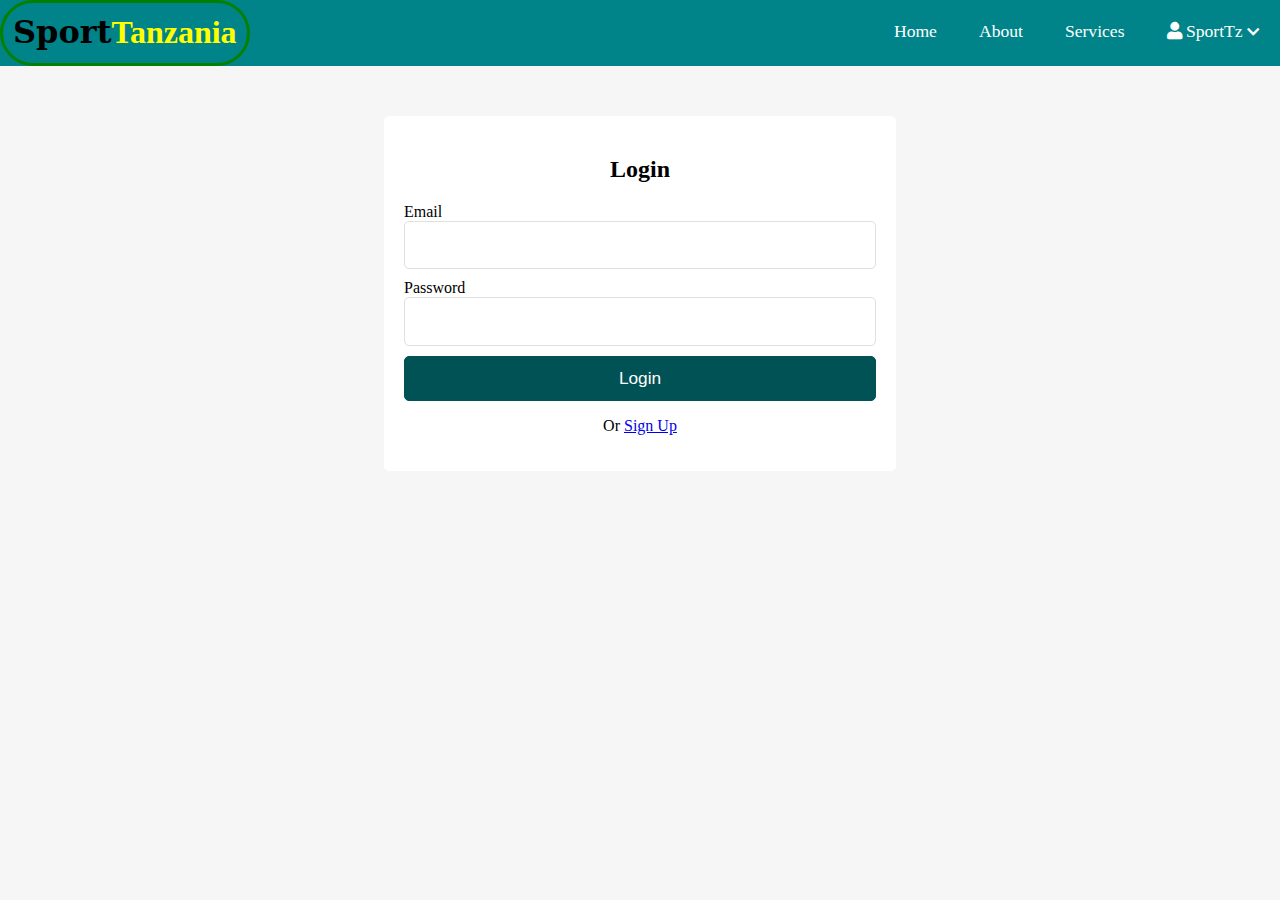
<file: login.html>
<!DOCTYPE html>
<html lang="en">
<head>
	<meta charset="utf-8">
	<meta name="viewport" content="width=device, initial-scale=1.0">
	<title>login</title>
	<!--fontawesome-->
	<link rel="stylesheet" href="https://use.fontawesome.com/releases/v5.8.1/css/all.css">
	<!--customized styling-->
	<link rel="stylesheet" type="text/css" href="css/style.css">
	<!--google font-->
	<link href="https://fonts.googleapis.com/css?family=Norican" rel="stylesheet"> 
</head>
<body>
	<!--title-->
	<header>
		<div class="logo">
			<h1 class="logo-text"><span class="tz" style="font-family: 'serif', cursive; color: black;">Sport</span>Tanzania</h1>
		</div>
		<i class="fa fa-bars menu-toggle"></i>
		<!--navigation-->
		<ul class="nav">
			<li><a href="index.html">Home</a></li>
			<li><a href="about.html">About</a></li>
			<li><a href="service.html">Services</a></li>
			<li>
				<a href="#"><i class="fa fa-user"></i> SportTz <i class="fa fa-chevron-down"></i></a>
				<ul>
					<li><a href="#">Dashbord</a></li>
					<li><a href="register.html" class="logout">Logout</a></li>
				</ul>
			</li>
		</ul>
	</header>
	<!--form--->
	<div class="auth-content">
		<form action="register.html" method="POST">
			<h2 class="form-title">Login</h2>
			<div>
				<label>Email</label>
				<input type="text" name="username" class="text-input">
			</div>
			<div>
				<label>Password</label>
				<input type="password" name="password" class="text-input">
			</div>
			<div>
				<button type="submit" name="login-btn" class="btn-big">Login</button>
			</div>
			<p>Or <a href="register.html">Sign Up</a></p>
		</form>
	</div>
	<!--// end of form--->
<!--JQuery-->
<script type="text/javascript" src="https://cdnjs.cloudflare.com/ajax/libs/jquery/3.4.1/jquery.min.js"></script>
				
<!--custom script-->
<script src="js/script.js"></script>
</body>
</html>
</file>
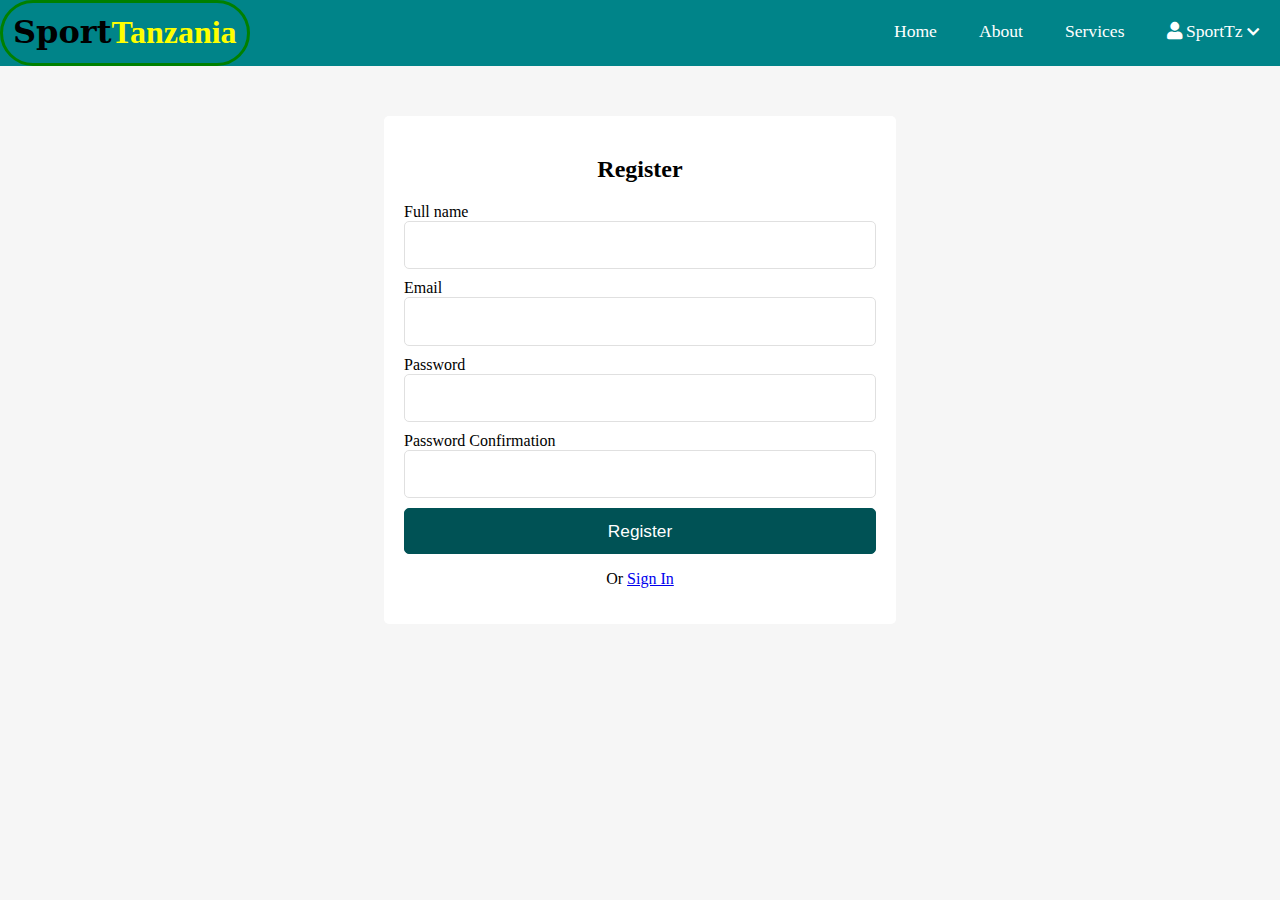
<file: register.html>
<!DOCTYPE html>
<html lang="en">
<head>
	<meta charset="utf-8">
	<meta name="viewport" content="width=device, initial-scale=1.0">
	<title>register</title>
	<!--fontawesome-->
	<link rel="stylesheet" href="https://use.fontawesome.com/releases/v5.8.1/css/all.css">
	<!--customized styling-->
	<link rel="stylesheet" type="text/css" href="css/style.css">
	<!--google font-->
	<link href="https://fonts.googleapis.com/css?family=Norican" rel="stylesheet"> 
</head>
<body>
	<!--title-->
	<header>
		<div class="logo">
			<h1 class="logo-text"><span class="tz" style="font-family: 'serif', cursive; color: black;">Sport</span>Tanzania</h1>
		</div>
		<i class="fa fa-bars menu-toggle"></i>
		<!--navigation-->
		<ul class="nav">
			<li><a href="index.html">Home</a></li>
			<li><a href="about.html">About</a></li>
			<li><a href="service.html">Services</a></li>
			<li>
				<a href="#"><i class="fa fa-user"></i> SportTz <i class="fa fa-chevron-down"></i></a>
				<ul>
					<li><a href="#">Dashbord</a></li>
					<li><a href="register.html" class="logout">Logout</a></li>
				</ul>
			</li>
		</ul>
	</header>
	<!--form--->
	<div class="auth-content">
		<form action="register.html" method="POST">
			<h2 class="form-title">Register</h2>
			<div>
				<label>Full name</label>
				<input type="text" name="fullname" class="text-input">
			</div>
			<div>
				<label>Email</label>
				<input type="email" name="email" class="text-input">
			</div>
			<div>
				<label>Password</label>
				<input type="password" name="password" class="text-input">
			</div>
			<div>
				<label>Password Confirmation</label>
				<input type="password" name="passwordConf" class="text-input">
			</div>
			<div>
				<button type="submit" name="register-btn" class="btn-big">Register</button>
			</div>
			<p>Or <a href="login.html">Sign In</a></p>
		</form>
	</div>
	<!--// end of form--->
<!--JQuery-->
<script type="text/javascript" src="https://cdnjs.cloudflare.com/ajax/libs/jquery/3.4.1/jquery.min.js"></script>
				
<!--custom script-->
<script src="js/script.js"></script>
</body>
</html>
</file>
<file: css/style.css>
*{
	box-sizing: border-box;
}
html,
body{
	height: 100%;
	padding: 0px;
	margin: 0px;
	background: #f6f6f6;
}
header{
	background: #008489;
	height: 66px;
}
header *{
	color: rgb(255, 255, 255);
}
header .logo{
	float: left;
	height: inherit;
	border: 3px solid rgb(0, 128, 0);
	border-radius: 50px;
	cursor: pointer;
}
header .logo-text{
	margin: 10px;
    font-family: 'Norican', cursive;
    font-family: 'Cantata One', serif;
    color: rgb(255, 255, 0);
}
span{
	color:#05f7ff;
}
header ul{
	float: right;
	margin:0px;
	padding: 0px;
	list-style: none;
	font-size: 1.0em;
}
header ul li{
	float: left;
	position: relative;
}
header ul li ul{
	position: absolute;
	top: 66px;
	right: 0px;
	left: 0px;
	width: 180px;
	display: none;
	z-index: 88888;
}
header ul li ul li{
	width: 100%;
}
header ul li ul li a{
	padding: 10px;
	background: #fff;
	color: #444;
}
header ul li ul li a:hover{
	background: #d5d6d6;
	padding: 10px;
}
header ul li:hover ul{
	display: block;
}
header ul li a{
	display: block;
	padding: 21px;
	font-size: 1.1em;
	text-decoration: none;
}
header ul li a:hover{
	background: #006669;
	transition: 0.5s;
	padding: 21px;
}
.fa-chevron-down{
	font-size: .8em;
}
header .menu-toggle{
	display: none;
}
.page-wrapper, .section{
	min-height: 100%;
}
.clearfix::after{
	content: '';
	display: block;
	clear: both;
}
.btn{
	padding: 5px 10px;
	position: absolute;
	bottom: 10px;
	right: 10px;
	border: 1px solid #005255;
	border: 1px solid .25rem;
	text-decoration: none;
	line-height: 1.3rem;
	font-size: .9em;
}
.btn-big{
	padding: .7rem 1.3rem;
	color: #fff!important;
	background: #005255;
	border: 1px solid .25rem;
	border: 1px solid #005255;
	border-radius: 5px;
	font-size: 1.08em;
}
.btn:hover{
	color: #fff!important;
	background: #005255;
	transition: .25s;
}
.text-input{
	padding: .7rem;
	display: block;
	width: 100%;
	border-radius: 5px;
	border: 1px solid #e0e0e0;
	outline: none;
	color: #444;
	line-height: 1.5rem;
	font-size: 1.2em;
}
/*	post slider	*/
.post-slider{
	position: relative;
}
.post-slider .next{
	position: absolute;
	top: 50%;
	right: 30px;
	cursor: pointer;
	cursor:pointer;
	border: 1px solid grey;
	border-radius: 50%;
	padding: 7px;
	font-size: 2em;
	color: #006669;
}
.post-slider .prev{
	position: absolute;
	top: 50%;
	left: 30px;
	cursor:pointer;
	border: 1px solid grey;
	border-radius: 50%;
	padding: 7px;
	font-size: 2em;
	color: #006669;
}
.post-slider .slider-title{
	text-align: center;
	color: #444;
}
.post-slider .post-wrapper{
	width: 84%;
	height: 350px;
	margin: 0px auto;
	overflow: hidden;
	padding: 10px 0px 10px 0px;
}
.page-wrapper a:hover{
	color: #000666;
}
.post-slider .post-wrapper .post{
	width: 300px;
	height: 350px;
	margin: 0px 10px;
	display: inline-block;
	background: #fff;
	border-radius: 5px;
	box-shadow: 1rem 1rem 1rem -1rem #a0a0a033;
}
.post-slider .post-wrapper .post .post-info{
	margin: 5px;
	padding: 0px 5px;
	height: 120px;
	color: inherit;
}
.post-slider .post-wrapper .post a{
	text-decoration: none;
}
.post-slider .post-wrapper .post .slider-image{
	width: 100%;
	height: 200px;
	border-top-left-radius: 5px;
	border-top-right-radius: 5px;
}
/**	contents **/
.content{
	width: 90%;
	margin: 30px auto 30px;
}
.content .main-content{
	width: 70%;
	float: left;
}
.content .main-content.single{
	background: #fff;
	padding: 20px 50px;
	font-size: 1.1em;
	border-radius: 5px;
}
.content .main-content.single .post-title{
	text-align: center;
	margin-bottom: 40px;
}
.content .popular .post{
	border-top: 1px solid #e0e0e0;
	margin-top: 10px;
	padding-top: 10px;
}
.content .popular .post img{
	height: 60px;
	width: 75px;
	float: left;
	margin-right: 10px;
}
.content .main-content .post{
	width: 95%;
	height: 270px;
	margin: 20px auto;
	border-radius: 5px;
	background: #fff;
	position: relative;
}
.content .main-content .post .post-image{
	width: 40%;
	height: 100%;
	float: left;
}
.content .main-content .post .post-preview{
	width: 60%;
	padding: 10px;
	float: right;
}
.content .main-content .post .post-preview a{
	text-decoration: none;
	color: #444;
}
.content .main-content .post .post-preview i{
	color: #757575;
	font-size: .8em;
}
.content .main-content .post .preview-text{
	line-height: 1.1em;
	font-size: 1.0em;
	color: #444;
}
.content .main-content .recent-post-title{
	margin: 20px;
	color: #444;
}
.content .sidebar{
	width: 30%;
	float: left;
}
.content .sidebar.single{
	padding: 0px 10px;
}
.content .sidebar .section{
	background: #fff;
	padding: 20px;
	border-radius: 5px;
	margin-bottom: 20px;
}
.content .sidebar .section .post a{
	text-decoration: none;
	color: #000;
}
.content .sidebar .section .post a:hover{
	color: blue;
}
.content .sidebar .section .section-title{
	margin-top: 10px 0px 10px 0px;
}
.content .sidebar .section.search{
	margin-top: 80px;
}
.content .sidebar .section.topics ul{
	margin: 0px;
	padding: 0px;
	list-style: none;
	border-top: 1px solid #e0e0e0;
}
.content .sidebar .section.topics ul li a{
	display: block;
	text-decoration: none;
	padding: 15px 0px 15px 0px;
	border-bottom: 1px solid #e0e0e0;
	transition: all 0.35s;
}
.content .sidebar .section.topics ul li a:hover{
	padding-left: 10px;
	transition: all 0.35s;
}
/**form auth-pages**/
.auth-content{
	width: 40%;
	margin: 50px auto;
	padding: 20px;
	background: #fff;
	border-radius: 5px;
}
.auth-content .form-title{
	text-align: center;
}
.auth-content .btn-big{
	width: 100%;
   }
.auth-content form div{
	margin-bottom: 10px;
}
.auth-content form p{
	text-align: center;
}
.auth-content form p a{
	text-decoration: underline;
}
/**footer**/
.footer{
	background: #303036;
	color: #d3d3d3;
	height: 380px;
	position: relative;
}
.footer .footer-content{
	height: 350px;
	display: flex;
}
.footer .footer-content .footer-section{
	flex: 1;
}
.footer .footer-content .about, 
.links, 
.contact-form{
	padding: 0px 20px 0px 20px;
}
.footer .footer-content .about .contact span{
	display: block;
	color: #f6f6f6!important;
}
.footer .footer-content .about p{
	text-align: justify-all;
}
.footer .footer-content .about .socials a{
	border: 1px solid gray;
	width: 43px;
	height: 38px;
	padding-top: 5px;
	margin: .2px;
	text-align: center;
	display: inline-block;
	font-size: 1.3em;
	color: #f6f6f6;
	border-radius: 3px;
	transition: all .3s;
}
.footer .footer-content .about .socials a:hover{
	border: 1px solid #fff;
	color: #fff;
	transition: all .3s;
}
.footer .footer-content .links ul a{
	display: block;
	text-decoration: none;
	margin-bottom: 10px;
	font-size: 1.0em;
	color: #f6f6f6;
	transition: all .3s;
}
.footer .footer-content .links ul a:hover{
	color: #fff;
	margin-left: 15px;
	transition: all .3s;
}
.footer .footer-content .contact-form .contact-input{
	background: #272727;
	color: #bebdbd;
	line-height: 1.5rem;
	padding: .9rem 1.4rem;
	margin: 10px auto;
	border: none;
}
.footer .footer-content .contact-form .contact-input:focus{
	background: #1a1a1a;
}

.footer .footer-content .btn-contact{
	float: right;
	padding: .7rem 1.5rem;
}
.footer .footer-content .about .contact span{
	display: block;
	font-size: 1.0em;
	margin-bottom: 8px;
}
.footer .footer-bottom{
	background: #343a40;
	color: #686868;
	height: 50px;
	width: 100%;
	text-align: center;
	position: absolute;
	bottom: 0px;
	left: 0px;
	padding-top: 20px;
}
/*-------media query for large tablet devices ----*/
@media only screen and (max-width: 900px){
	header{
		position: relative;
	}
	header .logo{
		margin-left: 0em; 
	}
	.slider-title,.recent-post-title{
		font-size: 30px;
	}
	.post-preview h3{
		font-size: 17px;
		margin-top: 0px;
	}
	.post-slider .next{
	right: 20px;
	border-radius: 50%;
	padding: 7px;
	font-size: 1.5em;
	}
	.post-slider .prev{
	left: 20px;
	border-radius: 50%;
	padding: 7px;
	font-size: 1.5em;
	}
	.content{
		width: 100%;
	}
	.content .main-content .post{
		width: 100%;
	}
	.content .main-content{
		width: 100%;
		padding: 10px;
	}
	.content .sidebar{
		width: 100%;
		padding: 10px;
	}
	.content .sidebar .section.search{
		margin-top: 30px;
	}

	/*for about page*/
	.content .main-content .post-title{
		font-size: 25px;
	}
	.content .main-content{
		padding: 0px;
		margin-bottom: 20px;
		text-align: justify;
	}
}
/*-------media query for medium tablet devices ----*/
@media only screen and (max-width: 770px){
	header{
		position: relative;
	}
	header .logo{
		margin-left: 0em; 
		font-size: 14.5px;
	}
	header ul{
		width: 100%;
		background: #0E94A0;
		max-height: 0px;
		overflow: hidden;
	}
	.showing{
		max-height: 100em;
	}
	header ul li{
		width: 100%;
	}
	header ul li ul{
		position: static;
		display: block;
		width: 100%;
	}
	header ul li ul li a{
		padding: 10px;
		background: #0E94A0;
		color: #fff;
		padding-left: 50px;
	}
	header ul li ul li a:hover{
		background: #006669;
	}
	header .menu-toggle{
		display: block;
		position: absolute;
		right: 20px;
		top: 20px;
		font-size: 1.9em;
		cursor: pointer;
	}
	header .logo-text{ 
		font-size: 1.7em;
	}
	.slider-title,.recent-post-title{
		font-size: 25px;
	}
	.post-preview h3{
		font-size: 15px;
		margin-top: 0px;
	}
	.post-slider .next{
	right: 10px;
	padding: 5px;
	font-size: 1.0em;
	}
	.post-slider .prev{
	left: 10px;
	padding: 5px;
	font-size: 1.0em;
	}
	.content .main-content .post{
		height: auto;
	}
	.footer{
		height: auto;
	}
	.footer .footer-content{
		height: auto;
		flex-direction: column;
	}
	.footer .footer-content .contact-form{
		padding-bottom: 80px;
	}
	.footer .footer-content .btn-contact{
		width: 100%;
	}
}
/*-------media query for small devices ----*/
@media only screen and (max-width: 400px){
	header{
		position: relative;
	}
	header .logo{
		margin-left: 0em; 
		font-size: 14.5px;
	}
	header ul{
		width: 100%;
		background: #0E94A0;
		max-height: 0px;
		overflow: hidden;
	}
	.showing{
		max-height: 100em;
	}
	header ul li{
		width: 100%;
	}
	header ul li ul{
		position: static;
		display: block;
		width: 100%;
	}
	header ul li ul li a{
		padding: 10px;
		background: #0E94A0;
		color: #fff;
		padding-left: 50px;
	}
	header ul li ul li a:hover{
		background: #006669;
	}
	header .menu-toggle{
		display: block;
		position: absolute;
		right: 20px;
		top: 20px;
		font-size: 1.9em;
		cursor: pointer;
	}
	header .logo-text{ 
		font-size: 1.7em;
		cursor: pointer;
	}
	.slider-title,.recent-post-title{
		font-size: 25px;
	}
	.post-preview h3{
		font-size: 15px;
		margin-top: 0px;
	}
	.post-slider .next{
	right: 10px;
	border-radius: 50%;
	padding: 5px;
	font-size: 1.0em;
	}
	.post-slider .prev{
	left: 10px;
	border-radius: 50%;
	padding: 5px;
	font-size: 1.0em;
	}
	.content .main-content .post{
		height: auto;
	}
	.content .main-content .post .post-image{
		width: 100%;
	}
	.content .main-content .post .post-preview{
		width: 100%;
	}
	.content .main-content .post .read-more{
		position: static;
		display: block;
		text-align: center;
	}
	/*for about page*/
	.content .main-content .post-title{
		font-size: 20px;
	}
	.content .main-content{
		padding: 0px;
		margin-bottom: 20px;
		text-align: justify;
	}	
	.auth-content{
	width: 90%;
	margin: 50px auto;
	}
	.about h2,
	.links h2,
	.contact-form h2{
		font-size: 22px;
	}
	.auth-content{
	width: 60%;
	}
	.auth-content .btn-big{
	width: 100%;
   }
   .footer{
		height: auto;
	}
	.footer .footer-content{
		margin: 0px;
	}
}
</file>
